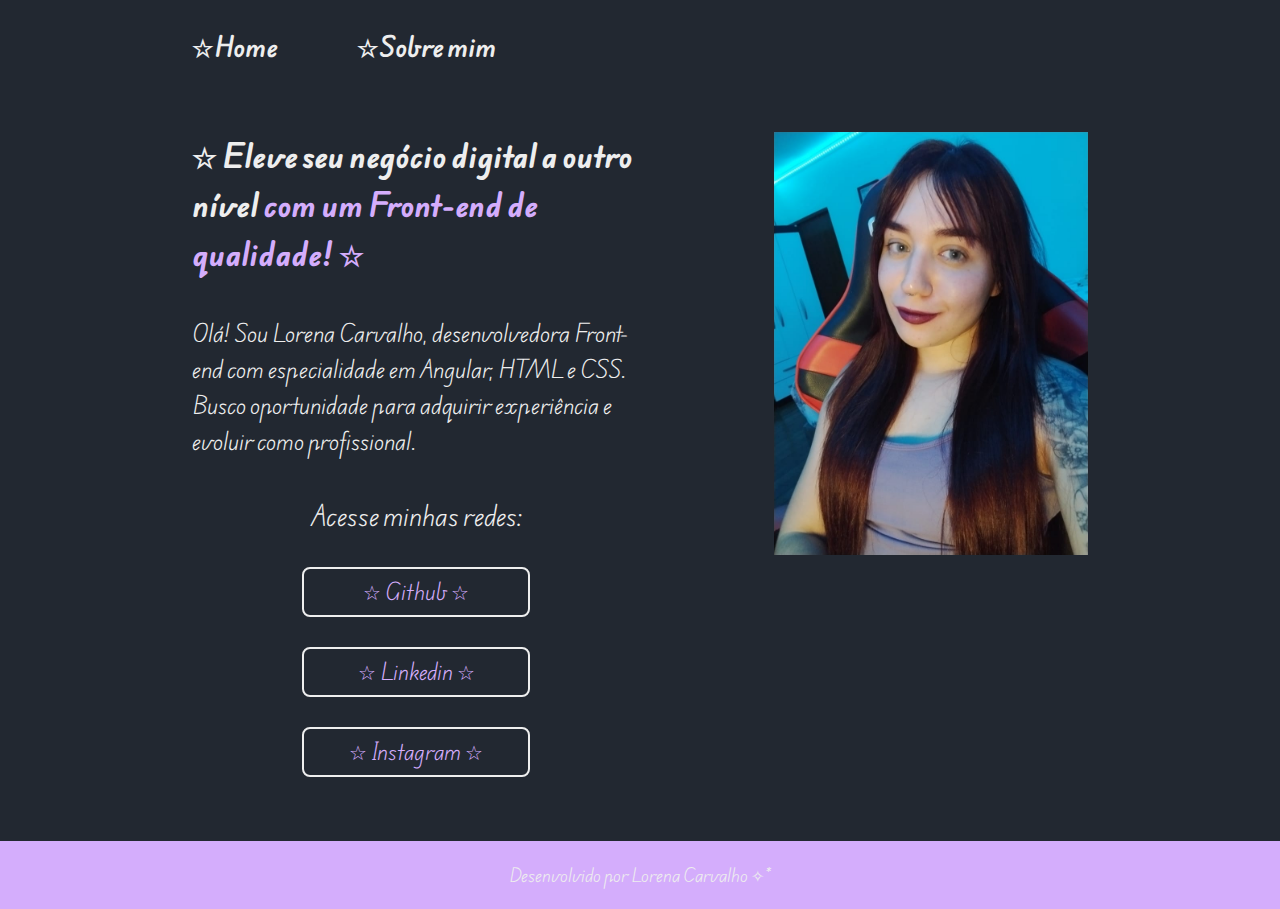
<file: index.html>
<!DOCTYPE html>
<html lang="pt-br">

<head>
    <meta charset="UTF-8">
    <meta http-equiv="X-UA-Compatible" content="IE=edge">
    <meta name="viewport" content="width=device-width, initial-scale=1.0">
    <title>Portifolio</title>
    <link rel="stylesheet" href="./styles/style.css">
</head>

<body>
    <header class="cabecalho">
        <nav class="cabecalho__menu">
            <a class="cabecalho__menu__link" href="index.html">☆Home</a>
            <a class="cabecalho__menu__link" href="about.html">☆Sobre mim</a>
        </nav>
    </header>
    <main class="apresentacao">
        <section class="apresentacao__conteudo">
            <h1 class="apresentacao__conteudo__titulo">☆ Eleve seu negócio digital a outro nível<strong 
            class="titulo-destaque"> com um Front-end de qualidade! ☆
            </strong></h1>
            <p class="apresentacao__conteudo__texto">Olá! Sou Lorena Carvalho, desenvolvedora
            Front-end com especialidade em Angular, HTML e
            CSS. Busco oportunidade para adquirir experiência e evoluir como profissional.
            </p>
            <div class="apresentacao__links">
                <h2 class="apresentacao__links__subtitulo">Acesse minhas redes:</h2>
                <a class="apresentacao__links__navegacao" href="https://github.com/loohxy">
                    
                    ☆ Github ☆
                </a>
                <a class="apresentacao__links__navegacao" href="https://www.linkedin.com/in/lorena-carvalho-dev/">
                    
                    ☆ Linkedin ☆
                </a>
                <a class="apresentacao__links__navegacao" href="https://www.instagram.com/loohxy/">
                    
                    ☆ Instagram ☆
                </a>
            </div>
        </section>
        <img src="./assets/lorena.jpeg" alt="Foto da Lorena">
    </main>
    <footer class="rodape">
        <p>Desenvolvido por Lorena Carvalho ✧⁠*⁠</p>
    </footer>
</body>

</html>
</file>
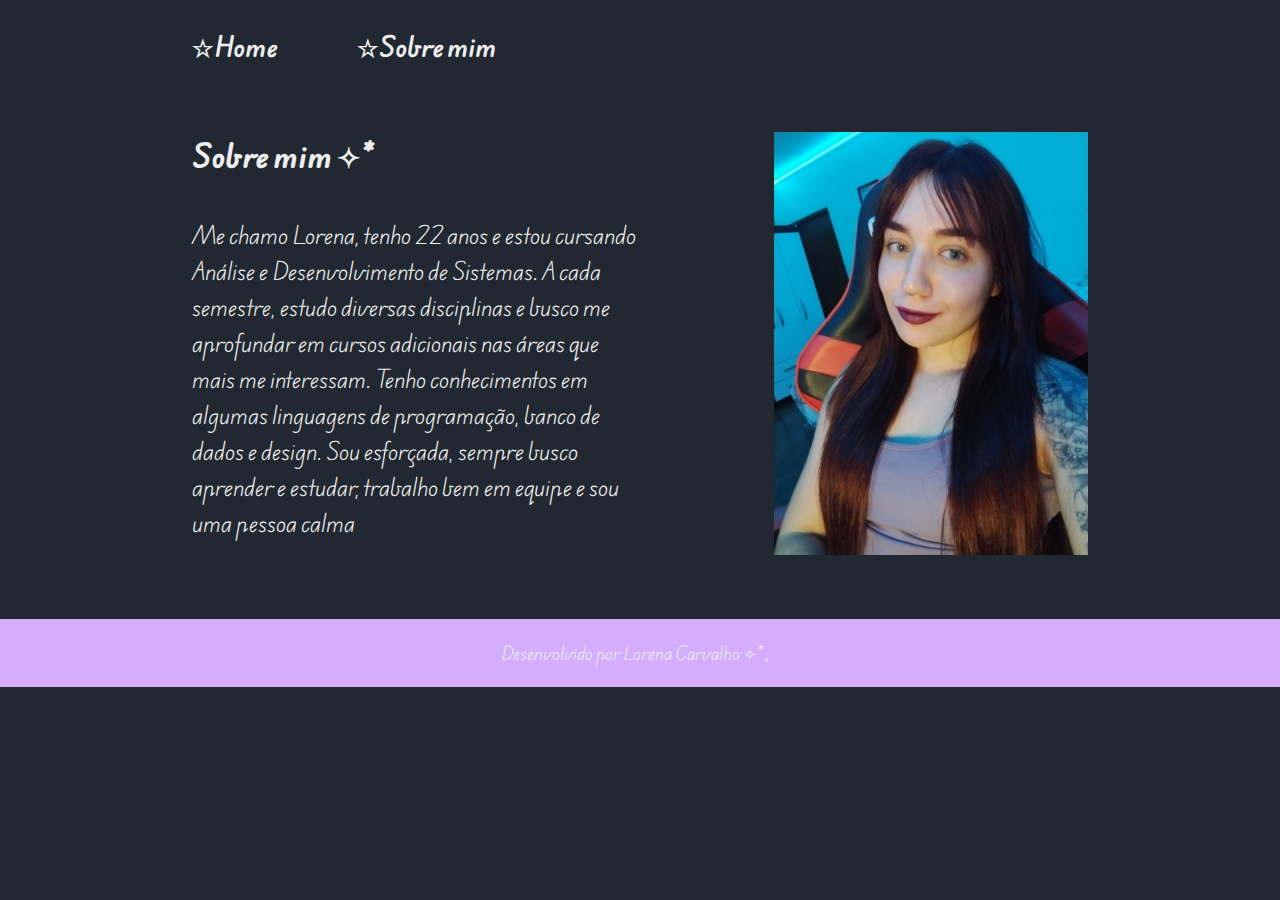
<file: about.html>
<!DOCTYPE html>
<html lang="pt-br">

<head>
    <meta charset="UTF-8">
    <meta http-equiv="X-UA-Compatible" content="IE=edge">
    <meta name="viewport" content="width=device-width, initial-scale=1.0">
    <title>Sobre mim</title>
    <link rel="stylesheet" href="./styles/style.css">
</head>

<body>
    <header class="cabecalho">
        <nav class="cabecalho__menu">
            <a class="cabecalho__menu__link" href="index.html">☆Home</a>
            <a class="cabecalho__menu__link" href="about.html">☆Sobre mim</a>
        </nav>
    </header>

    <main class="apresentacao">
        <section class="apresentacao__conteudo">
            <h1 class="apresentacao__conteudo__titulo">Sobre mim ✧⁠*⁠</h1>
            <p class="apresentacao__conteudo__texto"> Me chamo Lorena, tenho 22 anos e estou cursando Análise e Desenvolvimento de Sistemas. A cada semestre, estudo
                diversas disciplinas e busco me aprofundar em cursos adicionais nas áreas que mais me interessam. Tenho
                conhecimentos em algumas linguagens de programação, banco de dados e design. Sou esforçada, sempre busco
                aprender e estudar, trabalho bem em equipe e sou uma pessoa calma
            </p>
        </section>
        <img src="./assets/lorena.jpeg" alt="Foto da Lorena">
    </main>

    <footer class="rodape">
        <p>Desenvolvido por Lorena Carvalho ✧⁠*⁠。</p>
    </footer>
</body>

</html>
</file>
<file: styles/style.css>
@import url('https://fonts.googleapis.com/css2?family=Edu+AU+VIC+WA+NT+Hand:wght@400..700&family=Playwrite+AR:wght@100..400&display=swap');

:root {
    --cor-primaria: #222831;
    --cor-secundaria: #EEEEEE;
    --cor-teriaria: #D4ADFC;
    --cor-hover: #31363F;

    --fonte-primaria:"Edu AU VIC WA NT Hand", cursive;
}

* {
    margin: 0;
    padding: 0;
}

body {
    
    box-sizing: border-box;
    background-color: var(--cor-primaria);
    color: var(--cor-secundaria);

}

img {
width: 35%;
}



.cabecalho {
    padding: 2% 0% 0% 15%;
}

.cabecalho__menu{
    display: flex;
    gap: 80px;
}

.cabecalho__menu__link {
    font-family: var(--fonte-primaria);
    font-size: 1.5rem;
    font-weight: 600;
    color: var(--cor-secundaria);
    text-decoration: none;


}
   


.apresentacao {
    padding: 5% 15%;
    display: flex;
    align-items: start;
    justify-content: space-between;
    gap: 82px;

}

.apresentacao__conteudo {
    width: 50%;
    display: flex;
    flex-direction: column;
    gap: 36px;
    
}

.apresentacao__conteudo__titulo {
    font-size: 1.75rem;
    font-family: var(--fonte-primaria);
    
}

.apresentacao__conteudo__texto {
    font-size: 1.3rem;
    font-family: var(--fonte-primaria);
}

.titulo-destaque{
    color: var(--cor-teriaria);
}

.apresentacao__links {
    display: flex;
    flex-direction: column;
    justify-content: space-between;
    align-items: center;
    gap: 30px;
}

.apresentacao__links__subtitulo {
    font-family: var(--fonte-primaria);
    font-weight: 400;
    font-size: 1.5rem;
    
}


.apresentacao__links__navegacao {
    display: flex;
    justify-content: center;
    gap: 16px;
    border: 2px solid var(--cor-secundaria);
    width: 50%;
    text-align: center;
    border-radius: 8px;
    font-size: 1.25rem;
    font-weight: 600px;
    padding: 5.5px 0;
    text-decoration: none;
    color: var(--cor-teriaria);
    font-family: var(--fonte-primaria);
}

.apresentacao__links__link:hover {
    background-color: var(--cor-hover);
}

.rodape {
    padding: 20px;
    color: var(--cor-secundaria);
    background-color: var(--cor-teriaria);
    text-align: center;
    font-family: var(--fonte-primaria);
    font-size: 1rem;
    font-weight: 400;
}

@media (max-width: 751px) {

    .cabecalho {
        padding: 10%;

    }

    .cabecalho__menu {
        justify-content: center;
    }

    .apresentacao {
        flex-direction: column-reverse;
        align-items: center;
        padding: 5%;
    }

    .apresentacao__conteudo {
        width: auto;
    }
}
</file>
